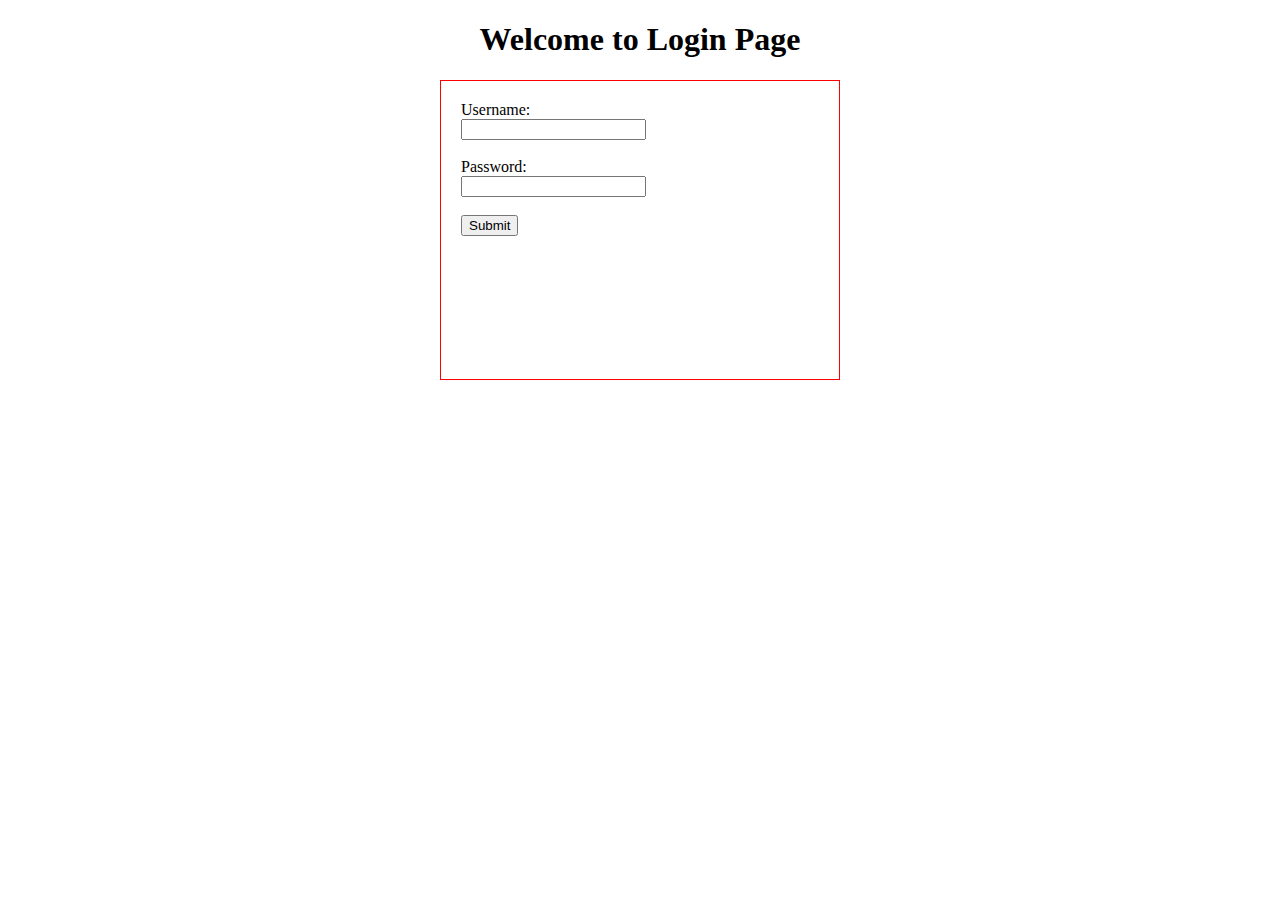
<file: index.html>
<!DOCTYPE html>
<html lang="en">
<head>
    <meta charset="UTF-8">
    <meta http-equiv="X-UA-Compatible" content="IE=edge">
    <meta name="viewport" content="width=device-width, initial-scale=1.0">
    <link rel="stylesheet" href="style.css">
    <title>Login</title>
</head>
<body>
   <div class="text1">
    <h1>Welcome to Login Page</h1>
   </div>
   <div class="box1">
    Username:<br>
    <input type="text" name="text" id="username" class="one"><br><br>
    Password:<br>
    <input type="password" name="text" id="password" class="two"><br><br>
    <button onclick="Login()">Submit</button>
   </div>
   <script src="index.js"></script>
    </body>
   
</html>
</file>
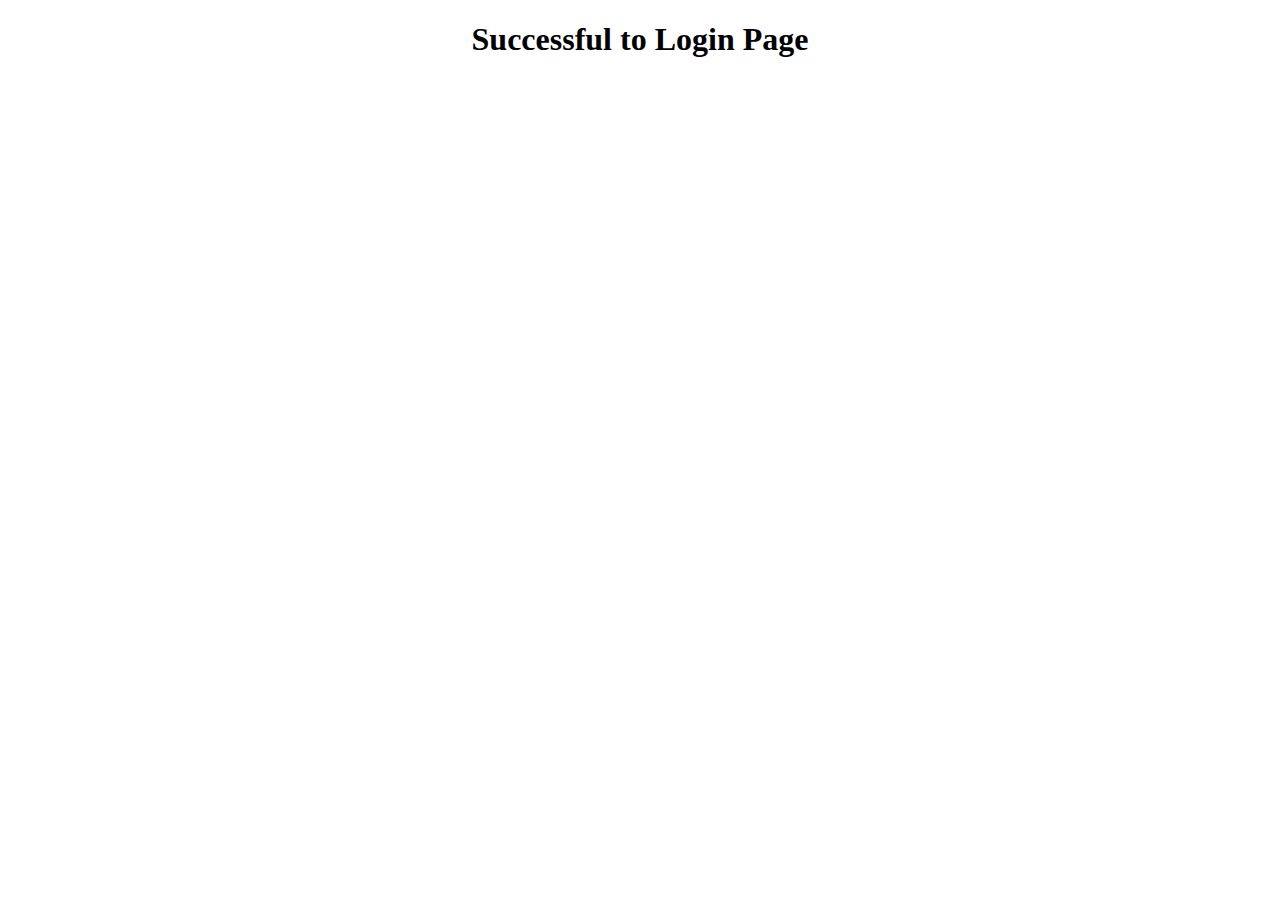
<file: index2.html>
<!DOCTYPE html>
<html lang="en">
<head>
    <meta charset="UTF-8">
    <meta http-equiv="X-UA-Compatible" content="IE=edge">
    <meta name="viewport" content="width=device-width, initial-scale=1.0">
    <title>Page</title>
    <link rel="stylesheet" href="style.css">
</head>
<body>
    <div class="text2">
        
    <h1>Successful to Login Page</h1>
    </div>
</body>
</html>
</file>
<file: style.css>
.text1{
    text-align: center;
    
}
.text2{
    text-align: center;
}
.box1{
    width: 400px;
    height: 300px;
    border: 1px solid red;
    margin: 0 auto;
    padding: 20px;
    box-sizing: border-box;
}
</file>
